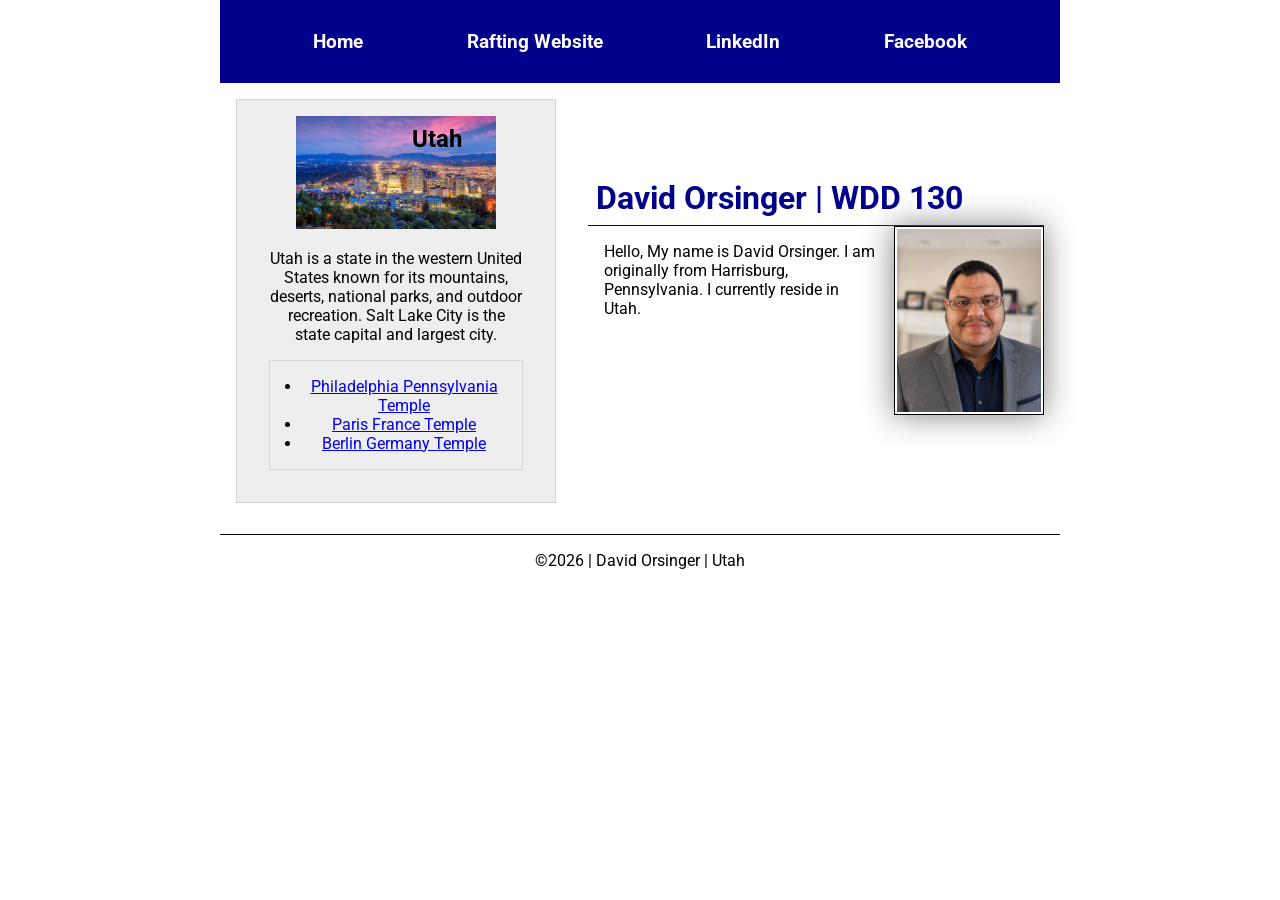
<file: index.html>
<!-- September 14 2026-->
<!DOCTYPE html>
<html lang="en">
<head>
    <meta charset="UTF-8">
    <meta name="viewport" content="width=device-width, initial-scale=1.0">
    <title>David Orsinger | WDD 130</title>
    <meta name="description" content="David Orsinger's WDD 130 course home page featuring web development coursework and projects.">
    <meta name="author" content="David Orsinger">
    <link rel="stylesheet" href="styles/styles.css">
    <link href="https://fonts.googleapis.com/css2?family=Roboto:ital,wght@0,100..900;1,100..900&display=swap" rel="stylesheet">
</head>
<body>
    <header>
        <nav>
            <a href="#">Home</a>
            <a href="wwr/">Rafting Website</a>
            <a href="https://linkedin.com">LinkedIn</a>
            <a href="https://facebook.com">Facebook</a>
        </nav>
    </header>
    <div class="grid">
    <main>
        <h1> David Orsinger | WDD 130</h1>
        <img src="images/profile.jpg" alt="Hello, my name is David Orsinger" width="200">
        <p> Hello, My name is David Orsinger. I am originally from Harrisburg, Pennsylvania. I currently reside in Utah.</p>
    </main>

    <aside class="box">
    <h2>Utah</h2>
    <img src="images/utah.jpg" alt="Utah landscape">
    <p>
        Utah is a state in the western United States known for its mountains,
        deserts, national parks, and outdoor recreation. Salt Lake City is the
        state capital and largest city.
    </p>
    <ul class="box indent">
            <li><a href="https://www.churchofjesuschrist.org/temples/details/philadelphia-pennsylvania-temple" target="_blank" rel="noopener">Philadelphia Pennsylvania Temple</a></li>
            <li><a href="https://www.churchofjesuschrist.org/temples/details/paris-france-temple" target="_blank" rel="noopener">Paris France Temple</a></li>
            <li><a href="https://www.churchofjesuschrist.org/temples/details/berlin-germany-temple" target="_blank" rel="noopener">Berlin Germany Temple</a></li>

    </ul>
    </aside>
    </div>

    <footer>
    <p>©2026 | David Orsinger | Utah </p>
   </footer>
</body>
</html>
</file>
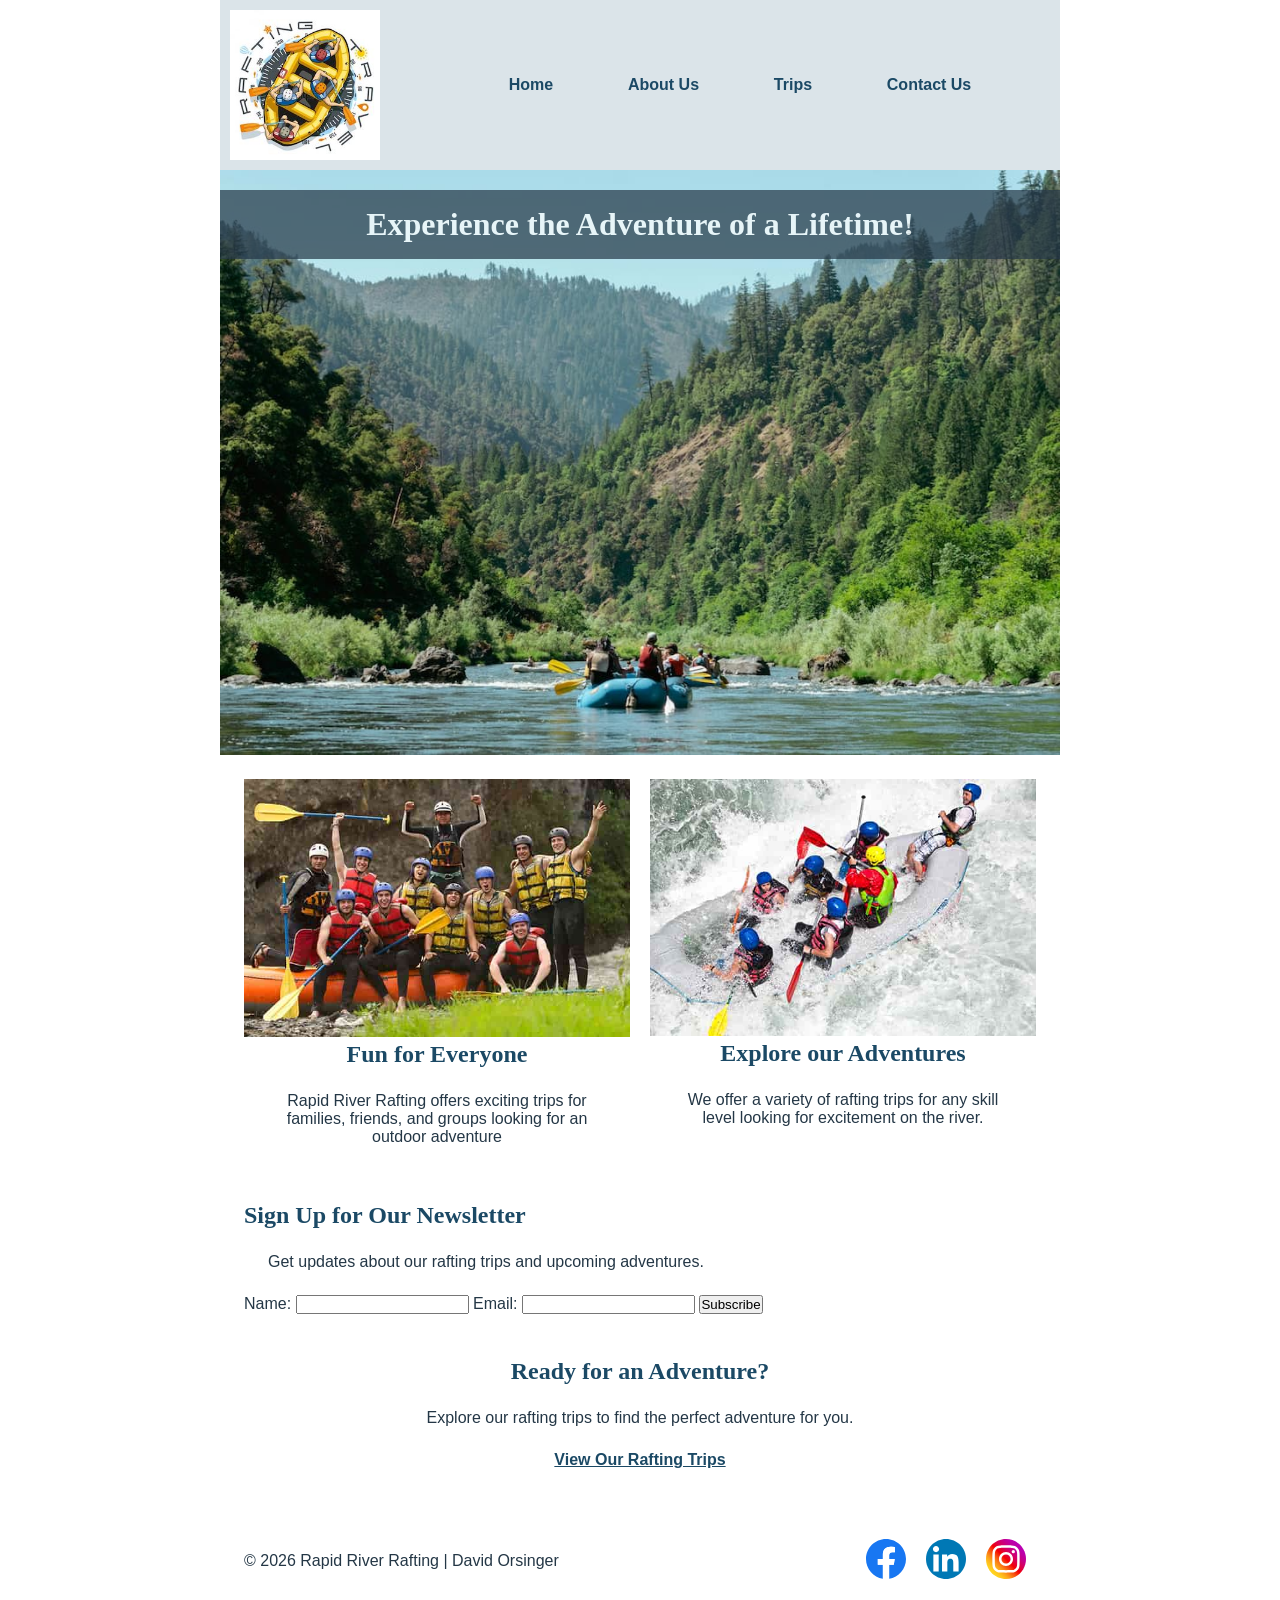
<file: wwr/index.html>
<!DOCTYPE html>
<html lang="en-US">

<head>
    <meta charset="UTF-8">
    <meta name="viewport" content="width=device-width, initial-scale=1.0">
    <meta name="description" content="Enjoy exciting rafting adventures with Rapid River Rafting.">
    <meta name="author" content="David Orsinger">
    <title>Home | Rapid River Rafting</title>
    <link rel="stylesheet" href="styles/rafting.css">
</head>

<body>
    <header>

    <img src="images/rafting-logo.jpg" alt="White Water Rafting Logo">

    <nav>
        <a href="index.html">Home</a>
        <a href="about.html">About Us</a>
        <a href="trips.html">Trips</a>
        <a href="contact.html">Contact Us</a>
    </nav>
</header>

    <main>
  <div class="hero">
    <img src="images/rafting-hero.jpg" alt="White water rafting adventure">

    <h1>Experience the Adventure of a Lifetime!</h1>
  </div>

<section class="home-content">
    <div>
        <img src="images/half-day.jpg" alt="Group enjoying a rafting trip">
        <h2>Fun for Everyone</h2>
        <p> Rapid River Rafting offers exciting trips for families, friends, and groups looking for an outdoor adventure</p>

        </div>

        <div>
            <img src="images/wild-rapids.jpg" alt="Rafting through river rapids">
            <h2>Explore our Adventures</h2>
            <p>We offer a variety of rafting trips for any skill level looking for excitement on the river.</p>
        </div>
        </section>
        <section class="newsletter">
        <h2>Sign Up for Our Newsletter</h2>
        <p>Get updates about our rafting trips and upcoming adventures.</p>

    <form>
        <label for="newsletter-name">Name:</label>
        <input type="text" id="newsletter-name" name="name" required>

        <label for="newsletter-email">Email:</label>
        <input type="email" id="newsletter-email" name="email" required>

        <button type="submit">Subscribe</button>
    </form>
</section>
<section class="home-trips">
    <h2>Ready for an Adventure?</h2>
    <p>Explore our rafting trips to find the perfect adventure for you.</p>
    <a href="trips.html">View Our Rafting Trips</a>
</section>

</main>

<footer>
    <p>© 2026 Rapid River Rafting | David Orsinger</p>

    <nav class="socialmedia">
        <a href="https://facebook.com">
            <img src="images/facebook.svg" alt="Facebook Icon">
        </a>
        <a href="https://linkedin.com">
            <img src="images/linkedin.svg" alt="LinkedIn Icon">
        </a>
        <a href="https://instagram.com">
            <img src="images/instagram.svg" alt="Instagram Icon">
        </a>
    </nav>
</footer>

</body>

</html>
</file>
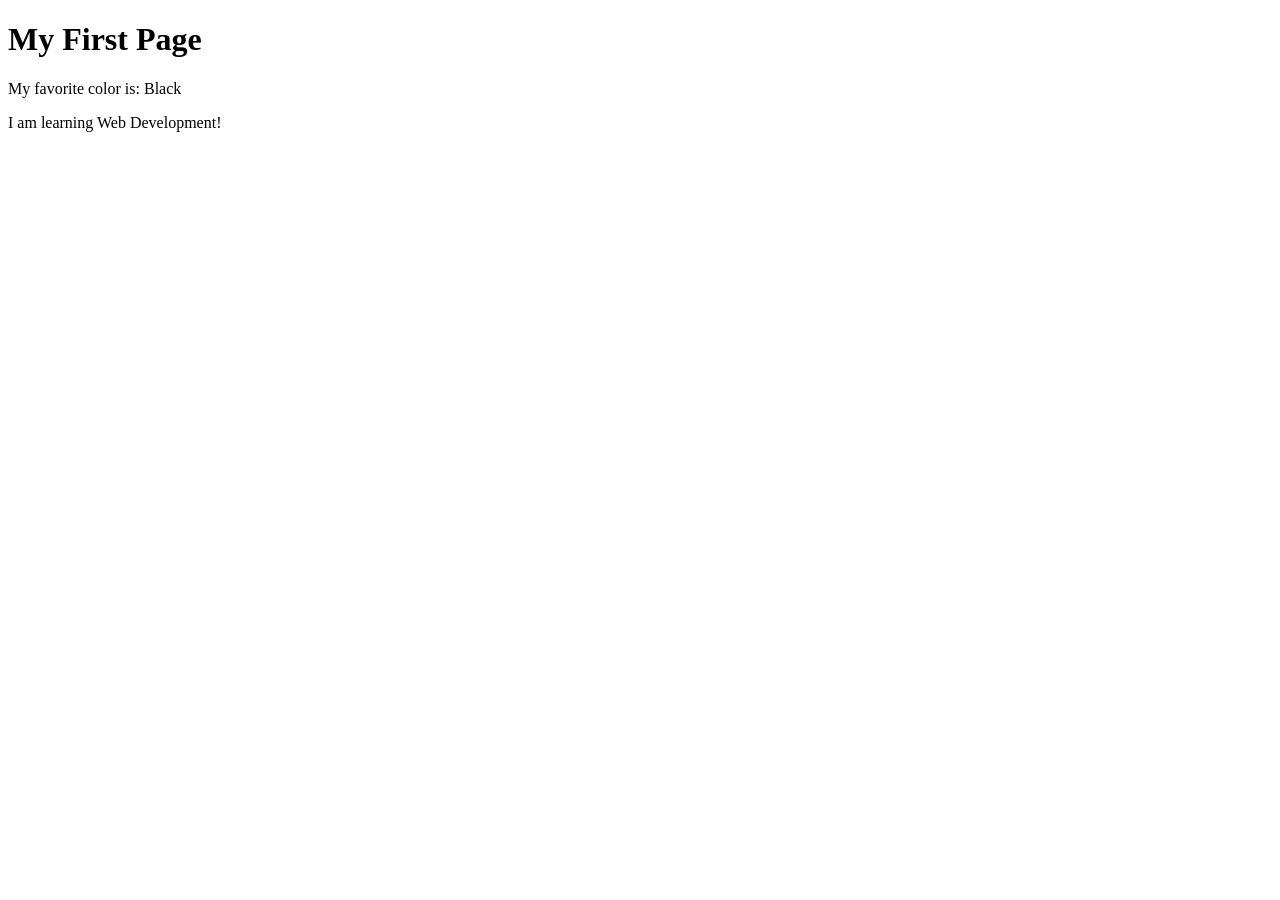
<file: week01/first-page.html>
<!DOCTYPE html>
<html lang="en">
<head>
    <meta charset="UTF-8">
    <meta name="viewport" content="width=device-width, initial-scale=1.0">
    <title>My First Page</title>
</head>
<body>
    <h1>My First Page</h1>
    <p>My favorite color is: Black </p>
    <p> I am learning Web Development!</p>
</body>
</html>
</file>
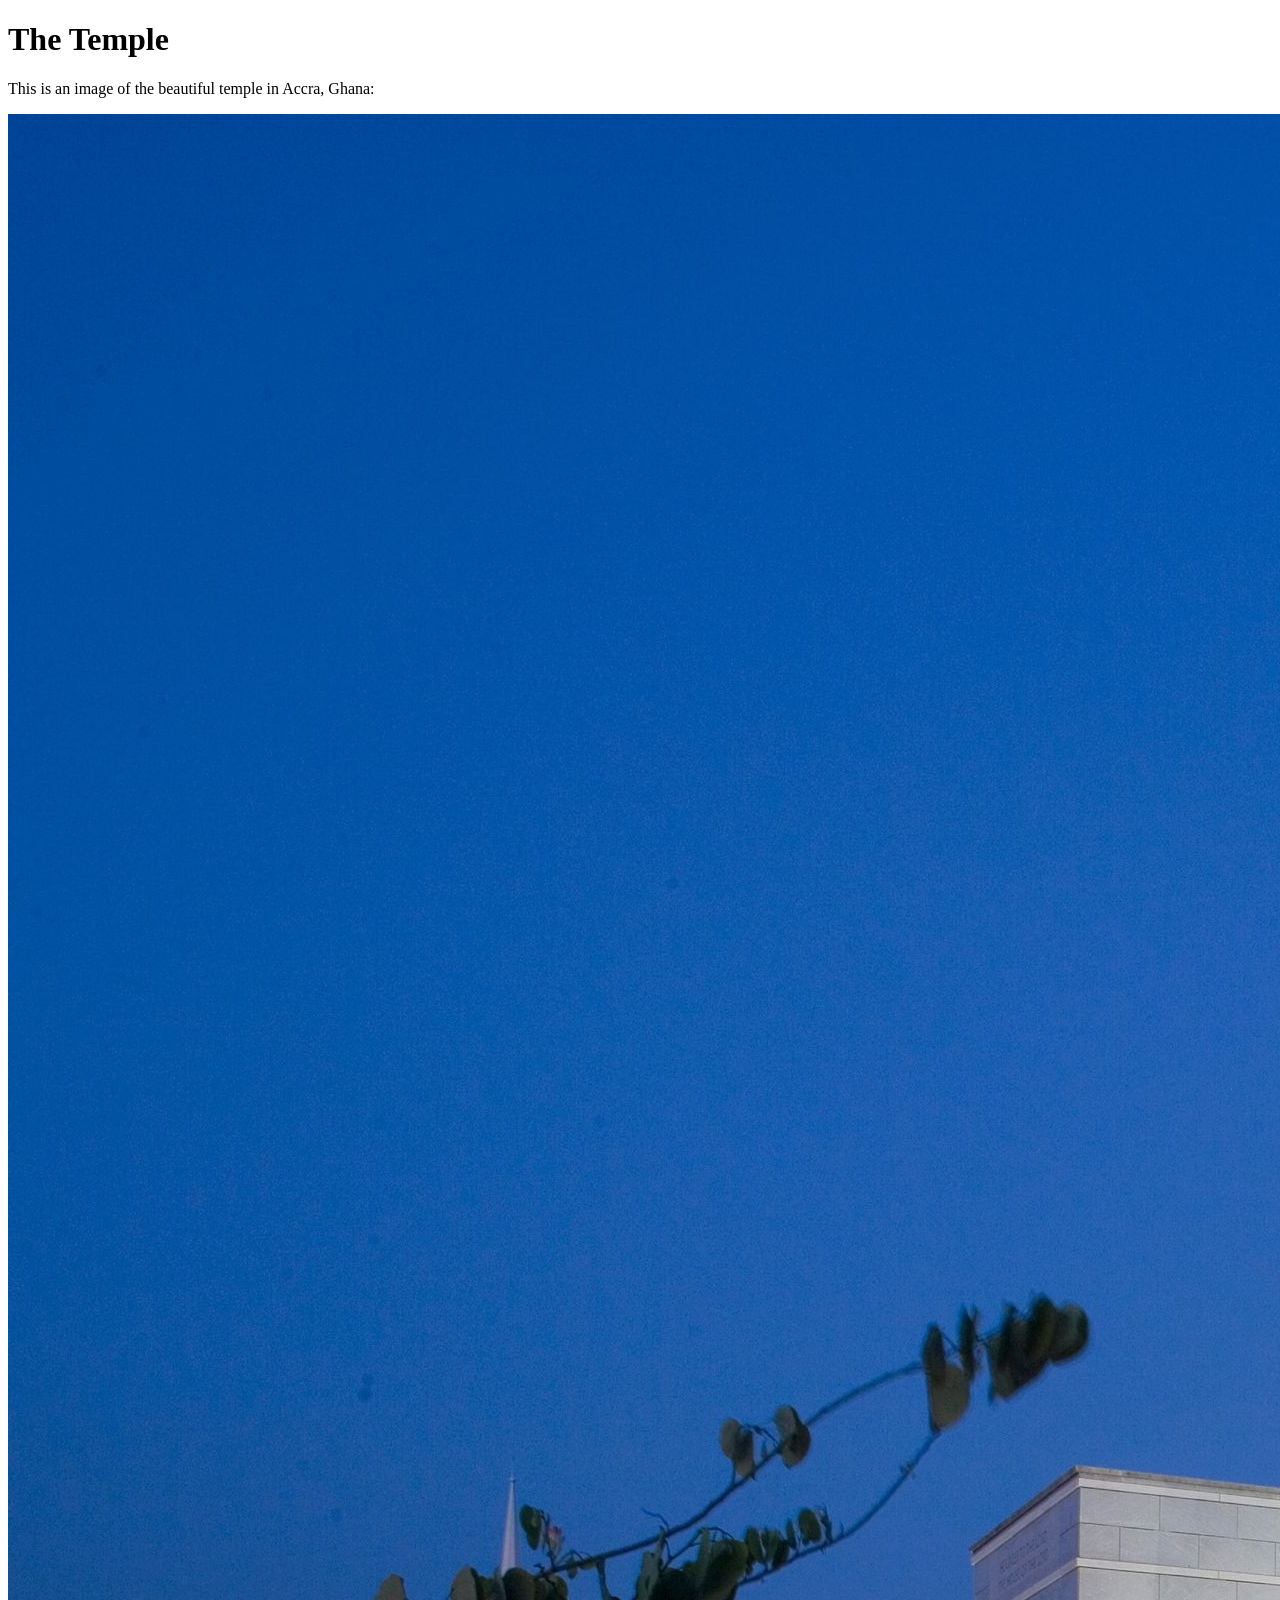
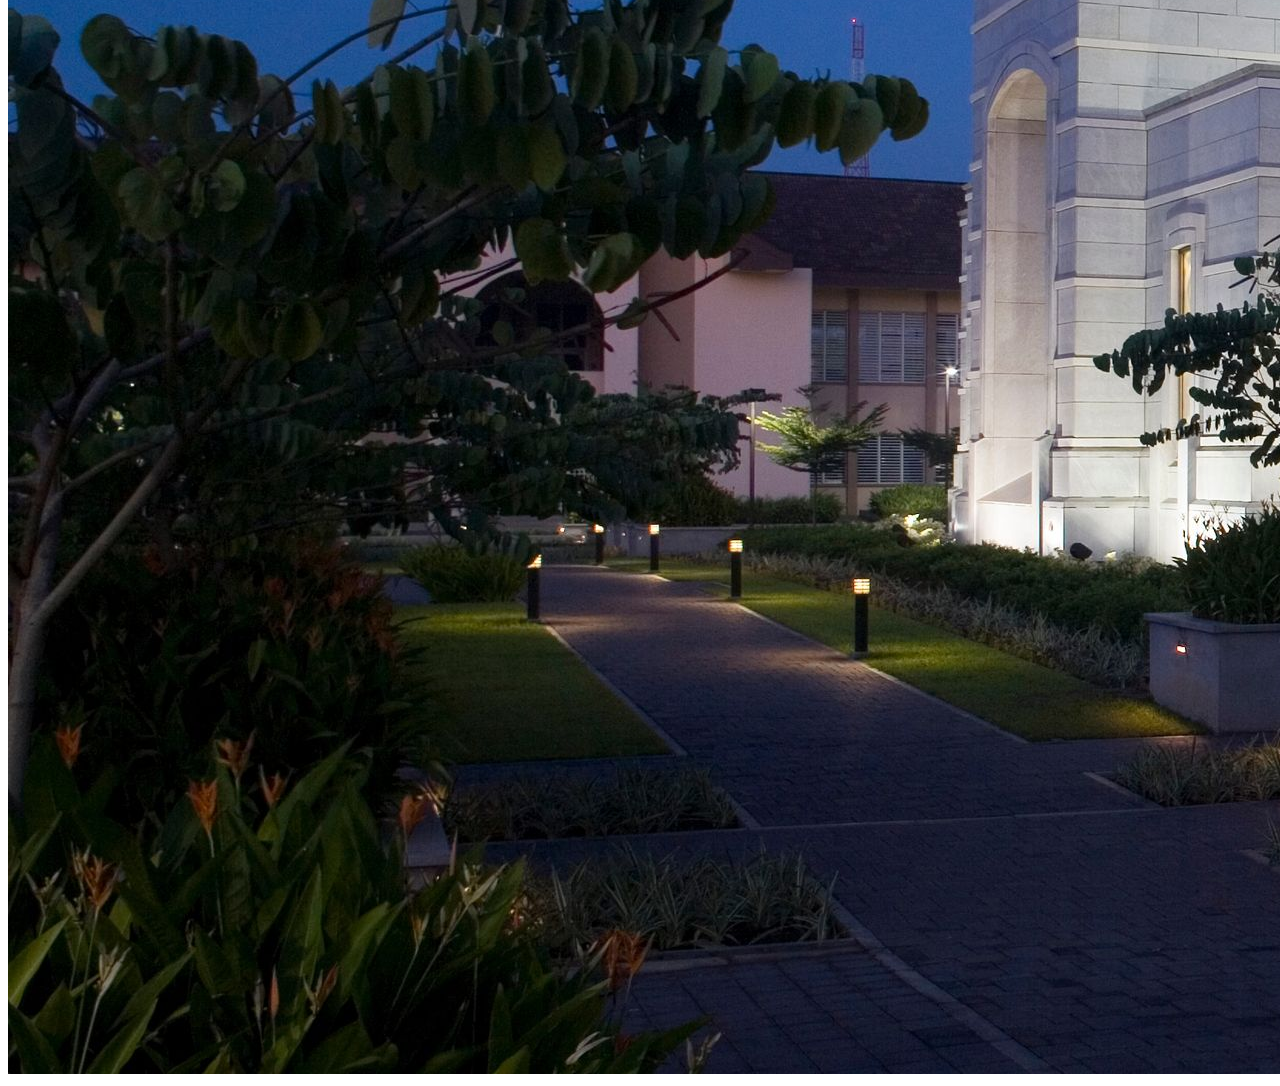
<file: week01/images.html>
<!DOCTYPE html>
<html lang="en">
<head>
    <meta charset="UTF-8">
    <meta name="viewport" content="width=device-width, initial-scale=1.0">
    <title>Temple Image</title>
</head>
<body>
    <h1>The Temple</h1>
    <p>This is an image of the beautiful temple in Accra, Ghana:</p>
    <img src="images/temple-large.jpeg" alt="The Accra Ghana Temple">
    
</body>
</html>
</file>
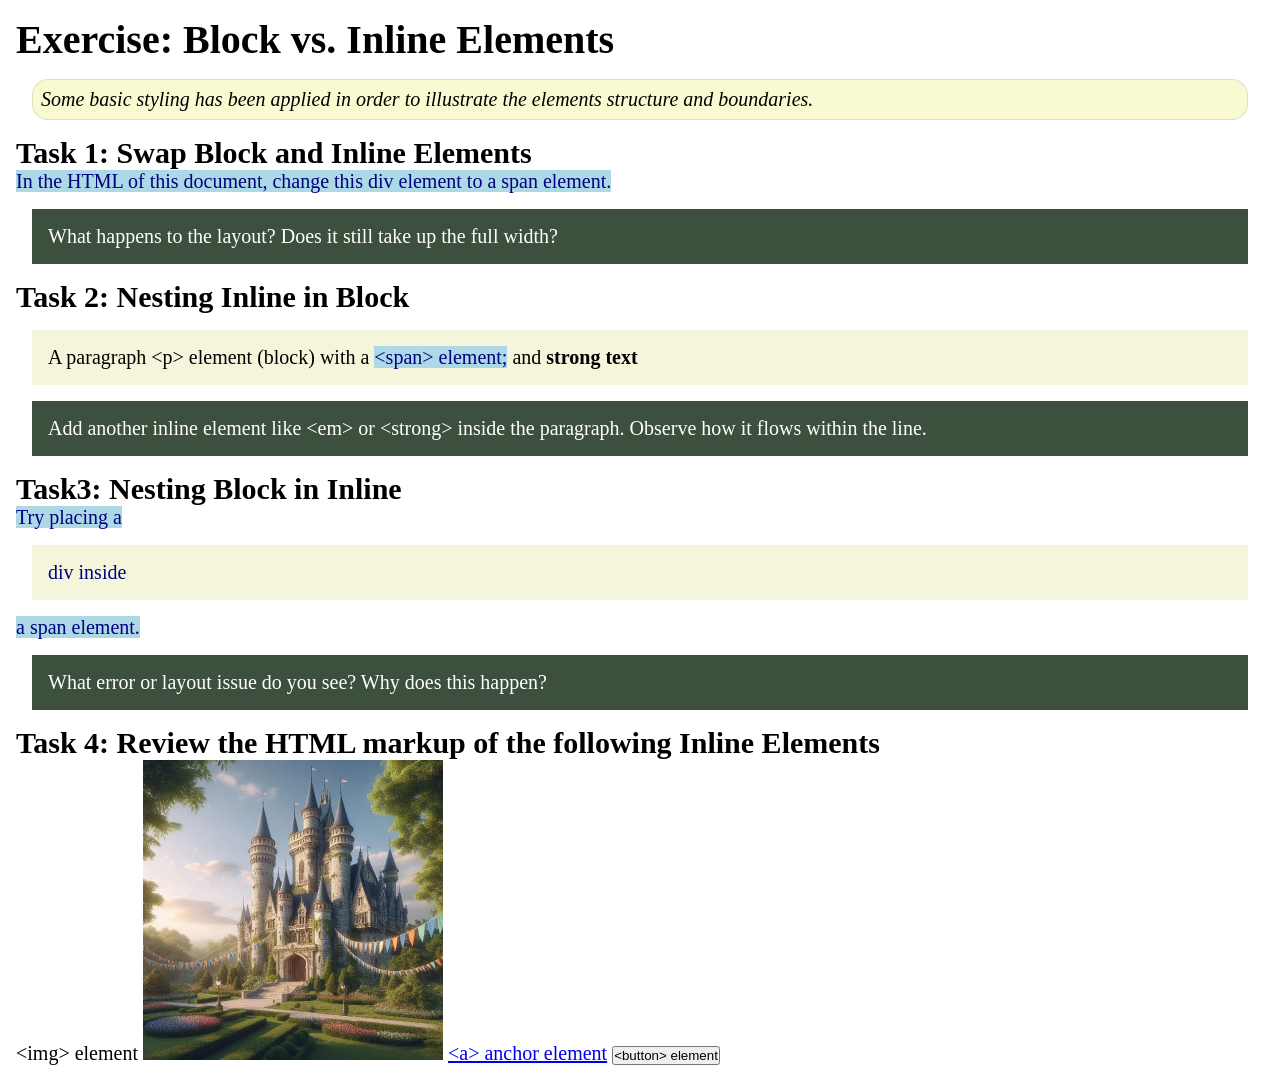
<file: week02/block-vs-inline.html>
<!DOCTYPE html>
<html lang="en">

<head>
    <meta charset="UTF-8">
    <meta name="viewport" content="width=device-width, initial-scale=1.0">
    <title>Exercise: Block vs. Inline Elements</title>
    <link rel="stylesheet" href="styles/block-vs-inline.css">
</head>

<body>
    <main>
        <h1>Exercise: Block vs. Inline Elements</h1>
        <p class="note">Some basic styling has been applied in order to illustrate the elements structure and
            boundaries.</p>

        <h2>Task 1: Swap Block and Inline Elements</h2>
        <span>In the HTML of this document, change this div element to a span element.</span>

        <p class="question">What happens to the layout? Does it still take up the full width?</p>

        <h2>Task 2: Nesting Inline in Block</h2>
        <p>A paragraph &lt;p&gt; element (block) with a <span>&lt;span&gt; element;</span> and <strong>strong text</strong></p>
        <p class="question">Add another inline element like &lt;em&gt; or &lt;strong&gt; inside the paragraph. Observe
            how it flows within the line.</p>

        <h2>Task3: Nesting Block in Inline</h2>
        <span>Try placing a <div>div inside</div> a span element.</span>
            <p class="question">What error or layout issue do you see? Why does this happen?</p>


            <h2>Task 4: Review the HTML markup of the following Inline Elements</h2>
        &lt;img&gt; element
        <img src="images/castle.webp" alt="placeholder image (images are inline)" width="300" height="300">
        <a href="https://churchofjesuschrist.org">&lt;a&gt; anchor element</a>
        <button type="button">&lt;button&gt; element</button>
    </main>
</body>

</html>
</file>
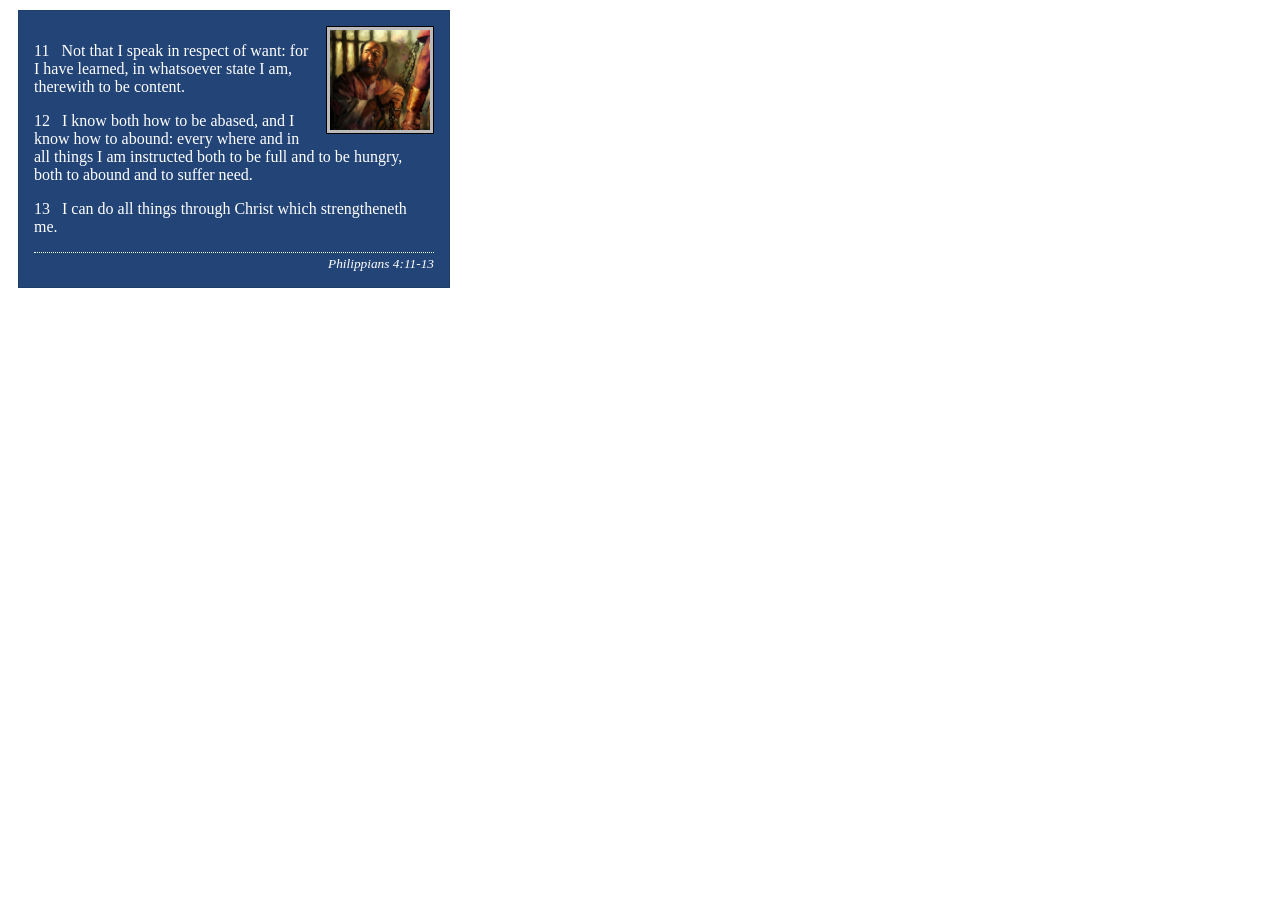
<file: week02/box-model-solution.html>
<!DOCTYPE html>
<html lang="en">
<head>
    <meta charset="UTF-8">
    <meta name="viewport" content="width=device-width, initial-scale=1.0">
    <title>Box Model Activity</title>
    <link rel="stylesheet" href="styles/box-model-solution.css">
</head>
<body>
    <main>
        <div class="callout">
            <img src="images/apostle-paul-imprisoned.webp" alt="Paul the Apostle - Imprisoned in Rome" width="200" height="200">
            <blockquote>
                <p>11 &nbsp; Not that I speak in respect of want: for I have learned, in whatsoever state I am, therewith to be content.</p>
                <p>12 &nbsp; I know both how to be abased, and I know how to abound: every where and in all things I am instructed both to be full and to be hungry, both to abound and to suffer need.</p>
                <p>13 &nbsp; I can do all things through Christ which strengtheneth me.</p>
            </blockquote>
            <cite>Philippians 4:11-13</cite>
        </div>
    </main>
</body>
</html>
</file>
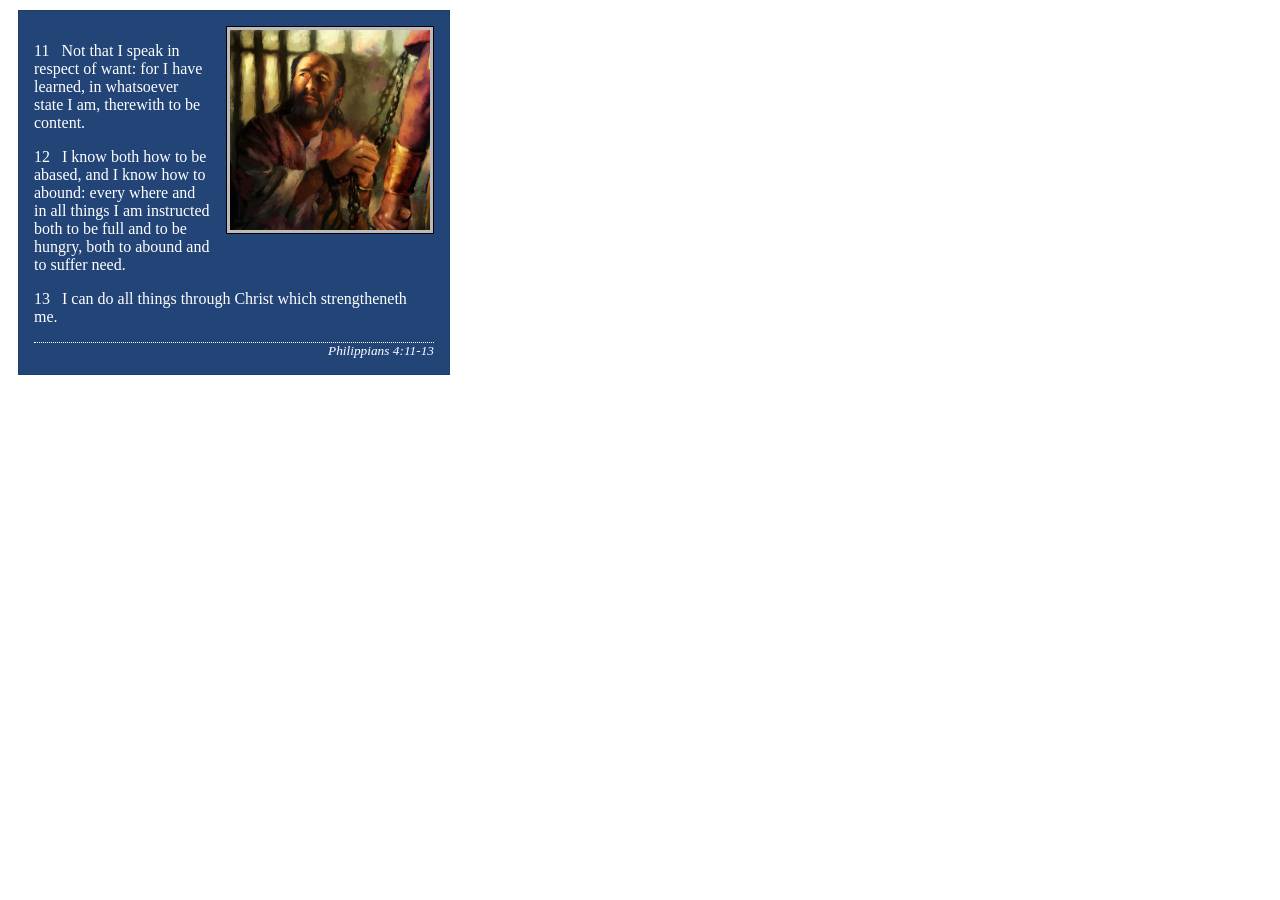
<file: week02/box-model.html>
<!DOCTYPE html>
<html lang="en">
<head>
    <link rel="stylesheet" href="styles/box-model.css">
    <meta charset="UTF-8">
    <meta name="viewport" content="width=device-width, initial-scale=1.0">
    <title>Box Model Activity</title>
</head>
<body>
    <main>
        <div class="callout">
            <img src="images/apostle-paul-imprisoned.webp" alt="Paul the Apostle - Imprisoned in Rome" width="200" height="200">
            <blockquote>
                <p>11 &nbsp; Not that I speak in respect of want: for I have learned, in whatsoever state I am, therewith to be content.</p>
                <p>12 &nbsp; I know both how to be abased, and I know how to abound: every where and in all things I am instructed both to be full and to be hungry, both to abound and to suffer need.</p>
                <p>13 &nbsp; I can do all things through Christ which strengtheneth me.</p>
            </blockquote>
            <cite>Philippians 4:11-13</cite>
        </div>
    </main>
</body>
</html>
</file>
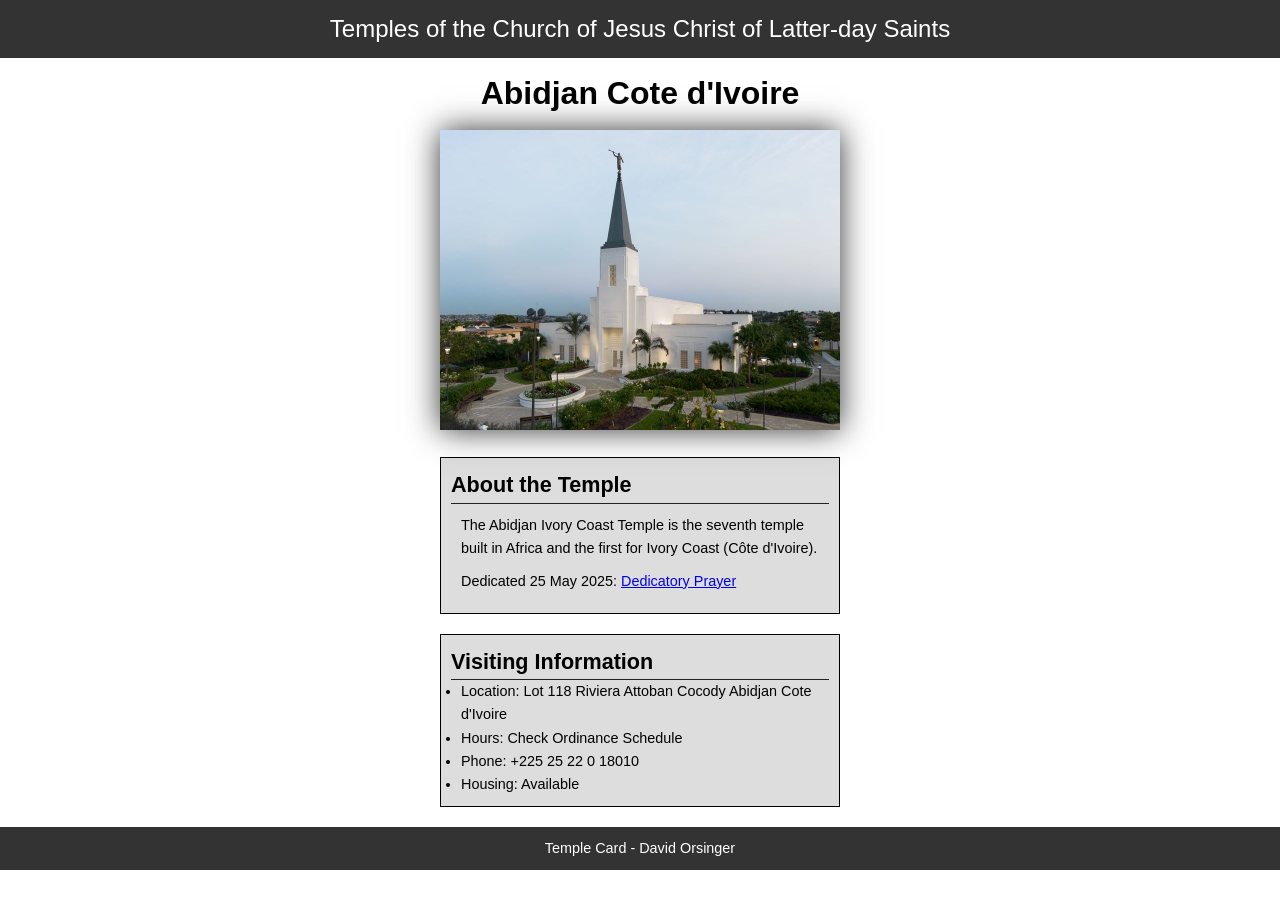
<file: week02/temple.html>
<!DOCTYPE html>
<html lang="en">

<head>
    <meta charset="UTF-8">
    <meta name="viewport" content="width=device-width, initial-scale=1.0">
    <title>Temple Card - Abidjan Cote d'Ivoire</title>
    <link rel="stylesheet" href="styles/temple.css"
</head>

<body>
    <header>
        <p>Temples of the Church of Jesus Christ of Latter-day Saints</p>
    </header>
    <main>
        <h1>Abidjan Cote d'Ivoire</h1>
        <picture>
            <img src="images/abidjan-ivory-coast.jpeg" alt="Abidjan Cote d'Ivoire Temple">
        </picture>
        <section>
            <h2>About the Temple</h2>
            <p>The Abidjan Ivory Coast Temple is the seventh temple built in Africa and the first for Ivory Coast (Côte
                d'Ivoire).</p>
            <p>Dedicated 25 May 2025: <a
                    href="https://www.churchofjesuschrist.org/temples/dedicatory-prayer/abidjan-ivory-coast-temple/2025-05-25?lang=eng"
                    target="_blank" rel="noopener noreferrer">Dedicatory Prayer</a></p>
        </section>
        <section>
            <h2>Visiting Information</h2>
            <ul>
                <li>Location: Lot 118 Riviera Attoban Cocody Abidjan Cote d'Ivoire</li>
                <li>Hours: Check Ordinance Schedule</li>
                <li>Phone: +225 25 22 0 18010</li>
                <li>Housing: Available</li>
            </ul>
        </section>
    </main>
    <footer>
        <p>Temple Card - David Orsinger</p>
    </footer>
</body>

</html>
</file>
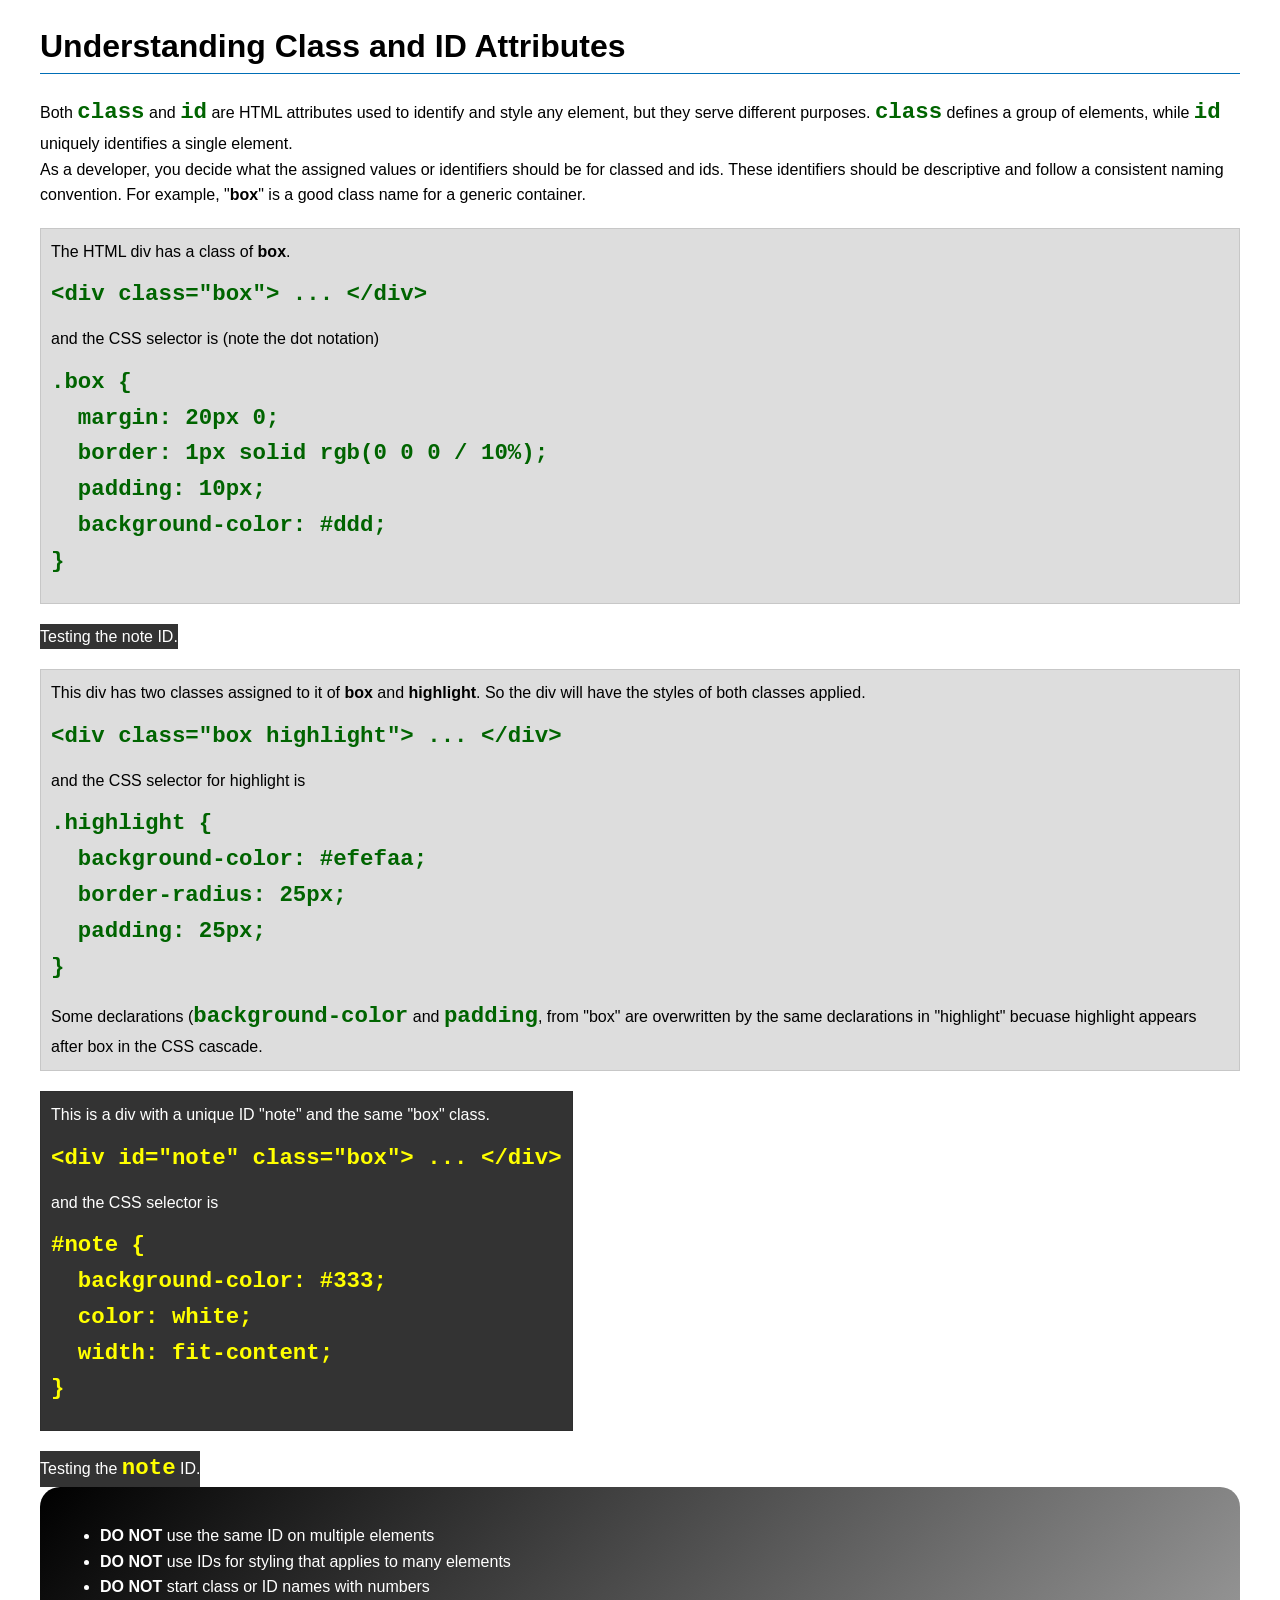
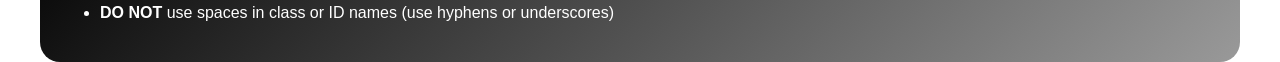
<file: week03/class-and-id.html>
<!DOCTYPE html>
<html lang="en">

<head>
    <meta charset="UTF-8">
    <meta name="viewport" content="width=device-width, initial-scale=1.0">
    <title>Class vs ID Attributes</title>
    <link rel="stylesheet" href="styles/class-and-id.css">
</head>

<body>
    <h1>Understanding Class and ID Attributes</h1>
    <p>Both <code>class</code> and <code>id</code> are HTML attributes used to identify and style any element, but they
        serve different purposes. <code>class</code> defines a group of elements, while <code>id</code> uniquely
        identifies a single element.</p>
    <p>As a developer, you decide what the assigned values or identifiers should be for classed and ids. These
        identifiers should be
        descriptive and follow a consistent naming convention. For example, "<strong>box</strong>" is a good class name
        for a generic container.</p>
    <div class="box">
        <p>The HTML div has a class of <strong>box</strong>.</p>
        <pre><code class="html">&lt;div class="box"&gt; ... &lt;/div&gt;</code></pre>
        and the CSS selector is (note the dot notation)
        <pre><code class="css">.box {
  margin: 20px 0;
  border: 1px solid rgb(0 0 0 / 10%);
  padding: 10px;
  background-color: #ddd; 
}</code></pre>
    </div>
    <div id="note">
        <p> Testing the note ID.</p>
        </div>

    <div class="box">
        <p>This div has two classes assigned to it of <strong>box</strong> and <strong>highlight</strong>. So the div
            will have the styles of both classes applied.</p>
        <pre><code class="html">&lt;div class="box highlight"&gt; ... &lt;/div&gt;</code></pre>
        and the CSS selector for highlight is
        <pre><code class="css">.highlight {
  background-color: #efefaa;
  border-radius: 25px;
  padding: 25px;
}</code></pre>
<p>Some declarations (<code>background-color</code> and <code>padding</code>, from "box" are overwritten by the same declarations in "highlight" becuase highlight appears after box in the CSS cascade.</p>
    </div>

    <div id="note" class="box">
        <p>This is a div with a unique ID "note" and the same "box" class.</p>
        <pre><code class="html">&lt;div id="note" class="box"&gt; ... &lt;/div&gt;</code></pre>
        and the CSS selector is
        <pre><code class="css">#note {
  background-color: #333;
  color: white;
  width: fit-content;
}</code></pre>
    </div>

    <div id="note">
        <p>Testing the <code>note</code> ID.</p>
    </div>

    <section id="best-practice">
        <ul>
            <li><strong>DO NOT</strong> use the same ID on multiple elements</li>
            <li><strong>DO NOT</strong> use IDs for styling that applies to many elements</li>
            <li><strong>DO NOT</strong> start class or ID names with numbers</li>
            <li><strong>DO NOT</strong> use spaces in class or ID names (use hyphens or underscores)</li>
        </ul>
    </section>




</body>

</html>
</file>
<file: styles/styles.css>
*{
  margin: 0;
  padding: 0;
  box-sizing: border-box;
}
body {
  font-size: 16px;
  font-family: Roboto, Arial, sans-serif;
}
:root {
  --primary-color: darkblue;
}

nav {
  background-color: var(--primary-color);
  padding: 10px;
  display: flex;
  justify-content: space-evenly;
  align-items: center;
}

nav a {
  color: white;
  display: block;
  padding: 20px;
  text-decoration: none;
  font-size: 1.2rem;
  font-weight: 700;
}

h1 {
  color: var(--primary-color);
  padding: .5rem;
  border-bottom: 1px solid;
}

header, .grid, footer {
  max-width: 840px;
  margin: 0 auto;
}

main {
  grid-column: 2/3;
  margin: 1rem;
}

main img {
  width:150px;
  height: auto;
  border: 1px solid black;
  padding: 2px;
  box-shadow: 0 0 30px gray;
  float: right;
  margin: 0 0 1rem 1rem;
}

p{
  margin: 1rem;
}

aside {
  width: 20rem;
  margin: 1rem;
  border: 1px solid rgb(0 0 0 / .2);
  padding: 1rem;
  background-color: #eee;
  color: #333;
  text-align: center;
  position: relative;
  grid-column: 1/2;
  grid-row: 1/2;

}
aside img {
  width: 200px;
  height: auto;
}
aside h2 {
  position: absolute;
  top: 25px;
  left: 175px;
}


p {
  padding: 0;
}
footer {
  margin-top: 15px;
  border-top: 1px solid #000;
  text-align: center;
}

/* Class Selectors */
.grid{
  display: grid;
  align-items: center;
}

.box {
  margin: 1rem;
  border: 1px solid rgba(0,0,0,.1);
  padding: 1rem;
  background-color: #eee;
  color: #000;
}

.indent {
  padding-left: 2rem;
}
</file>
<file: wwr/styles/rafting.css>
:root {
  --primary-color: #1b4965;
  --secondary-color: #dbe4e9;
  --accent1-color: #243746;
  --accent2-color: #b8c8d1;
  --heading-font: Georgia, "Times New Roman", serif;
  --body-font: Arial, Helvetica, sans-serif;
}

* {
  margin: 0;
  padding: 0;
  box-sizing: border-box;
}

body {
    font-family: var(--body-font);
    color: var(--accent1-color);
}

header,
main,
footer {
  width: 840px;
  margin: 0 auto;
}

header {
  background-color: var(--secondary-color);
  display: grid;
  grid-template-columns: 200px 1fr;
  align-items: center;
}

header img {
  width: 150px;
  height: auto;
  margin: 10px;
}

h1,
h2 {
    font-family: var(--heading-font);
    color: var(--primary-color);
}

nav, p, section {
  margin: 16px;
  padding: 8px;
}
.contact-info p {
margin: 5px;
padding: 5px;
}

nav {
  display: flex;
  justify-content: space-evenly;
  align-items: center;
}

nav a {
  color: var(--primary-color);
  text-decoration: none;
  font-weight: bold;
  padding: 10px;
}
.history {
  display: grid;
  grid-template-columns: 1fr 200px 1fr;
  align-items: center;
  gap: 20px;
}

.history h2 {
  grid-column: 1 / 4;
  text-align: center;
}

.history img {
  width: 200px; 
  height: auto;
}

.adventures {
  display: grid;
  grid-template-columns: repeat(5, 1fr);
  gap: 10px;
  text-align: center;
}

.adventures h2 {
  grid-column: 1 / 6;
}

.adventures img {
  width: 100%;
  height: auto;
}

.adventures figure {
  margin: 0;
}

.adventures figcaption {
  margin-top: 5px;
  font-size: 0.9rem;
}

.socialmedia a {
  text-decoration: none;
}

.hero {
    position: relative;
}

.hero img {
  display: block;
  width: 100%;
  height: auto;
}

.hero h1 {
    position: absolute;
    top: 20px;
    width: 100%;
    padding: 16px;
    text-align: center;
    opacity: 0.7;
    background-color: var(--accent1-color);
    color: #fff;
}

.hero div {
  position: absolute;
  bottom: 20px;
  left: 20px;
  right: 20px;
  padding: 16px;
  background-color: var(--accent2-color);
  opacity: 0.9;
}

.hero div img {
    float: right;
    width: 125px;
    margin-left: 16px;
}

.socialmedia img {
  width: 40px;
  height: auto;
}
footer{
  display:flex;
  justify-content: space-between;
  align-items: center;
}

.employees h2 {
  text-align: center;
}

.employee-grid {
  display: grid;
  grid-template-columns: repeat(3, 1fr);
  gap: 20px;
  text-align:center;

}

.employee-grid img {
  width:100%;
  height:auto;
}

.employee-grid figure {
  margin: 0;
}

.contact-form input[type="text"],
.contact-form input[type="email"],
.contact-form textarea {
  width: 100%;
  padding: 8px;
}

.contact-form fieldset {
  margin-top: 10px;
  padding: 10px;
}

.contact-form fieldset label {
  margin: 5px;
}
.contact-form button {
  display: block;
  margin-top: 10px;
  padding: 10px;
}

.home-content {
  display: grid;
  grid-template-columns: 1fr 1fr;
  gap: 20px;
  text-align: center;
}

.contact-info {
text-align: center;
}

.contact-layout {
  display: grid;
  grid-template-columns: 1fr 1fr;
  gap: 20px;
  align-items: start;
}

.home-content img {
width:100%;
height: auto;
}

.home-trips {
    text-align: center;
    padding: 20px;
}

.home-trips a {
    color: var(--primary-color);
    font-weight: bold;
}

.trips {
    display: grid;
    grid-template-columns: repeat(3, 1fr);
    gap: 20px;
}

.trips img {
    width: 100%;
    height: auto;
}
.trip-table th,
.trip-table td {
    padding: 10px;
    text-align: left;
}
.trip-contact a {
    display: inline-block;
    background-color: var(--primary-color);
    color: white;
    padding: 10px 20px;
    text-decoration: none;
}
.trips h2 {
  min-height:60px;
}
</file>
<file: week02/styles/block-vs-inline.css>
* {
    margin: 0;
    padding: 0;
}

body {
    font-size: 20px;
    margin: 1rem;
}

p,
div {
    background-color: beige;
    margin: 1rem;
    padding: 1rem;
}

span {
    color: navy;
    background-color: lightblue;
}

code {
    margin: 0;
    padding: 0;
    color: green;
    font-size: 1.2rem;
}

.note {
    font-style: italic;
    background-color: lightgoldenrodyellow;
    border-radius: 1rem;
    border: 1px solid rgb(0 0 0 / 10%);
    margin: 1rem;
    padding: .5rem;
}

.question {
    background-color: #3d503d;
    color: #fff;
}
</file>
<file: week02/styles/box-model-solution.css>
.callout {
    max-width: 400px;
    margin: 10px;
    border: 1px solid rgba(0, 0, 0, .1);
    padding: 15px;
    background-color: #247;
    color: #fff;
}

.callout img {
    float: right;
    margin: 0 0 10px 15px;
    border: 1px solid #000;
    padding: 3px;
    background-color: #bbb;
    width: 100px;
    height: auto;

}

blockquote {
    margin: 0;
}

cite {
    display: block;
    border-top: 1px dotted #fff;
    padding-top: 3px;
    text-align: right;
    font-size: smaller;
}
</file>
<file: week02/styles/box-model.css>
.callout {
    max-width: 400px;
    margin: 10px;
    border: 1px solid rgb(0 0 0/0.1);
    padding: 15px;
    background-color: #247;
    color: #fff;
	
}

.callout img {
	float: right;
    margin: 0 0 10px 15px;
    border: 1px solid #000;
    padding: 3px;
    background-color: #bbb;
    width: 15 0px;
    height: auto;
}

blockquote {
	margin: 0;

}

cite {
	display: block;
    border-top: 1px dotted #fff;
    text-align: right;
    font-size: smaller;
}
</file>
<file: week02/styles/temple.css>
*{
    margin: 0;
    padding: 0;
}

body {
    font-family: Arial, sans-serif;
    line-height: 1.6;
}

header,footer {
    background-color: #333;
    color: #fff;
    padding: 10px;
    text-align: center;
    font-size: 1.5rem;
}

main{
    width:400px;
    margin: 0 auto;
}

h1 {
    margin: 10px;
    text-align: center;
}
 h2 {
    border-bottom: 1px solid #222;
 }
img {
    width: 100%;
    height: auto;
    box-shadow: 0 0 30px #333;

}

section {
    margin: 20px 0;
    border: 1px solid; rgb(0 0 0 / 10%);
    padding: 10px;
    background-color: #ddd;
    font-size: .9rem;
}

section p{
    margin: 10px;
}
ul {
    margin-left: 10px;
}

footer {
font-size: .90rem;
}
</file>
<file: week03/styles/class-and-id.css>
body {
    font-family: Arial, sans-serif;
    line-height: 1.6;
    margin: 0;
    padding: 0 40px;
}

h1 {
    border-bottom: 1px solid rgb(0 110 182);
    padding-bottom: 0;
}



p {
    margin: 0;
}

code {
    color: darkgreen;
    font-weight: 700;
    font-size: 1.4rem;
}

/* Class examples - can be reused */

.box {
    margin: 20px 0;
    border: 1px solid rgb(0 0 0 / 10%);
    padding: 10px;
    background-color: #ddd; /* this is shorthand for #dddddd */
}

.highlight {
    background-color: #efefaa;
    border-radius: 25px;
    padding: 25px;
}

/* ID examples - should be unique */

#note {
    background-color: #333;
    color: white;
    width: fit-content;
}

#note code {
    color: yellow;
}

#best-practice {
    background: linear-gradient(135deg, #000 0%, #999 100%);
    color: white;
    border-radius: 20px;
    padding: 20px
}
</file>
